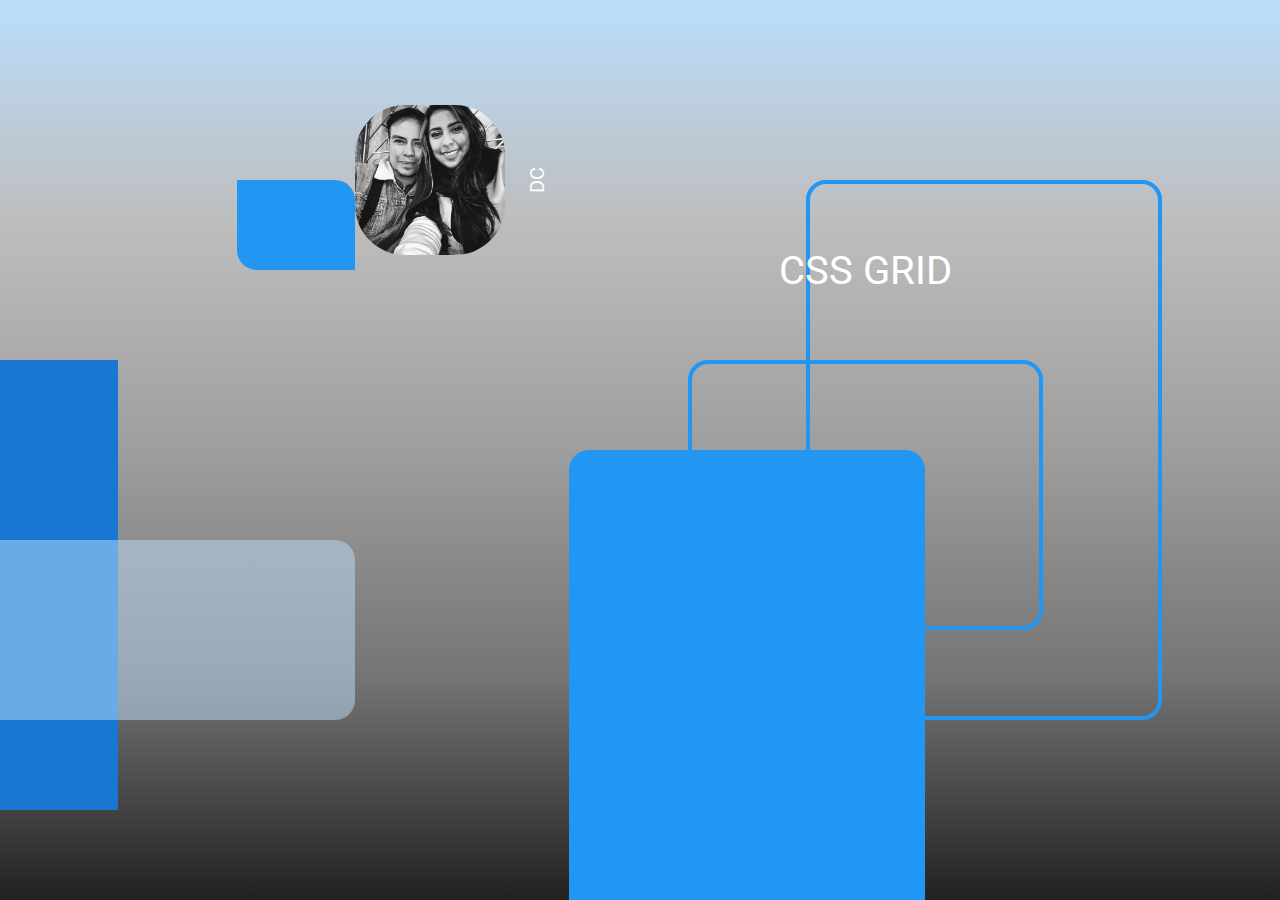
<file: index.html>
<!DOCTYPE html>
<html lang="en">
<head>
    <meta charset="UTF-8">
    <meta http-equiv="X-UA-Compatible" content="IE=edge">
    <meta name="viewport" content="width=device-width, initial-scale=1.0">
    <link rel="stylesheet" href="style.css">
    <title>Document</title>
</head>
<body>
    <div class="container">
        <div class="item-1"></div>
        <div class="item-2"></div>
        <div class="item-3"></div>
        <div class="item-4"></div>
        <div class="item-5"></div>
        <div class="item-6">
          <p>CSS GRID</p>
        </div>
        <div class="item-7"></div>
        <div class="item-8">
          <p>DC</p>
          <img src="./dc.jpg" alt="DC image">
        </div>
      </div>
</body>
</html>
</file>
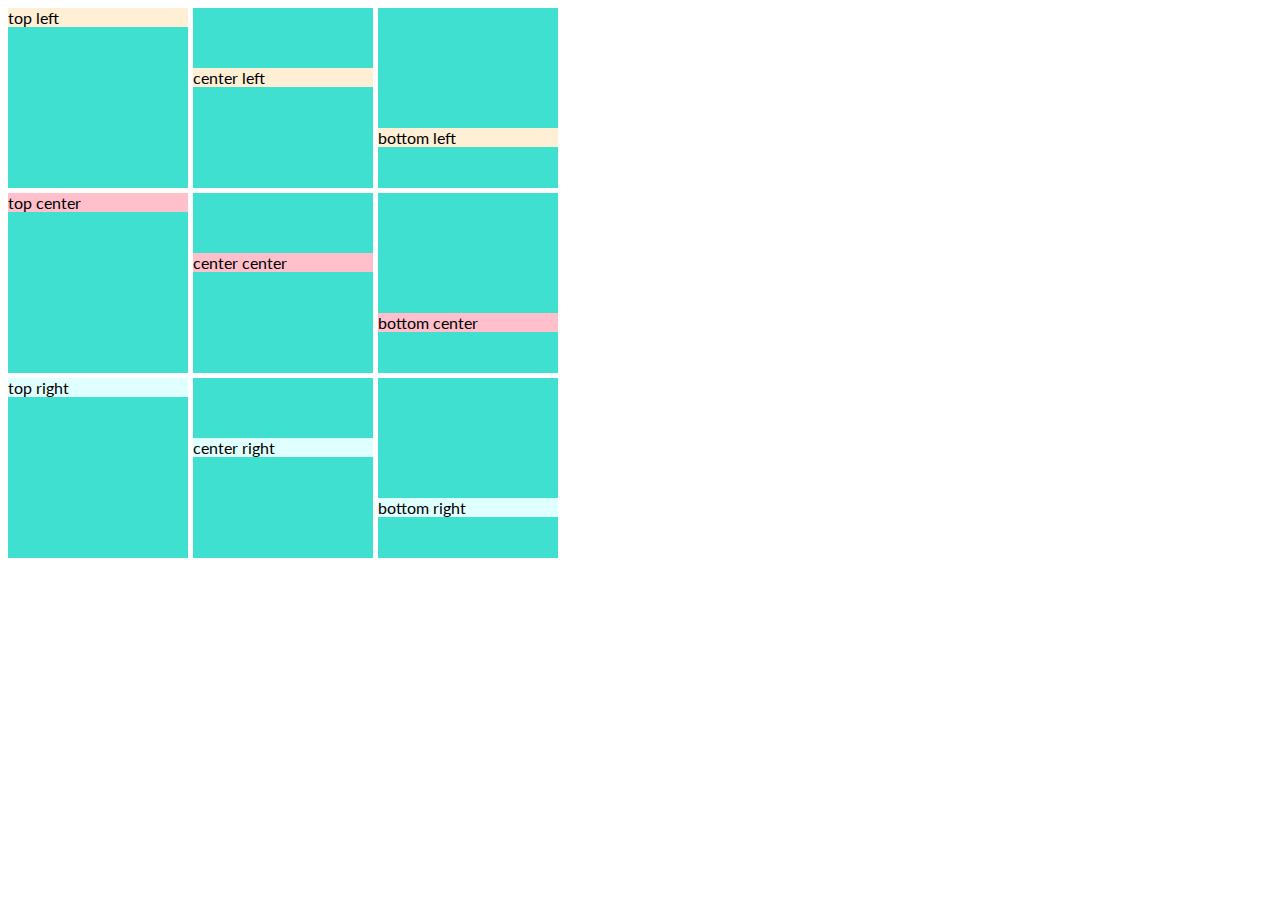
<file: 01_index.html>
<!DOCTYPE html>
<html lang="en">
<head>
    <meta charset="UTF-8">
    <meta http-equiv="X-UA-Compatible" content="IE=edge">
    <meta name="viewport" content="width=device-width, initial-scale=1.0">
    <link rel="stylesheet" href="./01_style.css">
    <title>Document</title>
</head>
<body>
    <div class="wrapper">
        <div class="wrapper">
            <div class="container">
              <div class="element1">top left</div>
            </div>
          
            <div class="container">
              <div class="element2">center left</div>
            </div>
          
            <div class="container">
              <div class="element3">bottom left</div>
            </div>
          
            <div class="container">
              <div class="element4">top center</div>
            </div>
          
            <div class="container">
              <div class="element5">center center</div>
            </div>
          
            <div class="container">
              <div class="element6">bottom center</div>
            </div>
            
            <div class="container">
              <div class="element7">top right</div>
            </div>
            
            <div class="container">
              <div class="element8">center right</div>
            </div>
          
            <div class="container">
              <div class="element9">bottom right</div>
            </div>
          </div>
    </div>
</body>
</html>
</file>
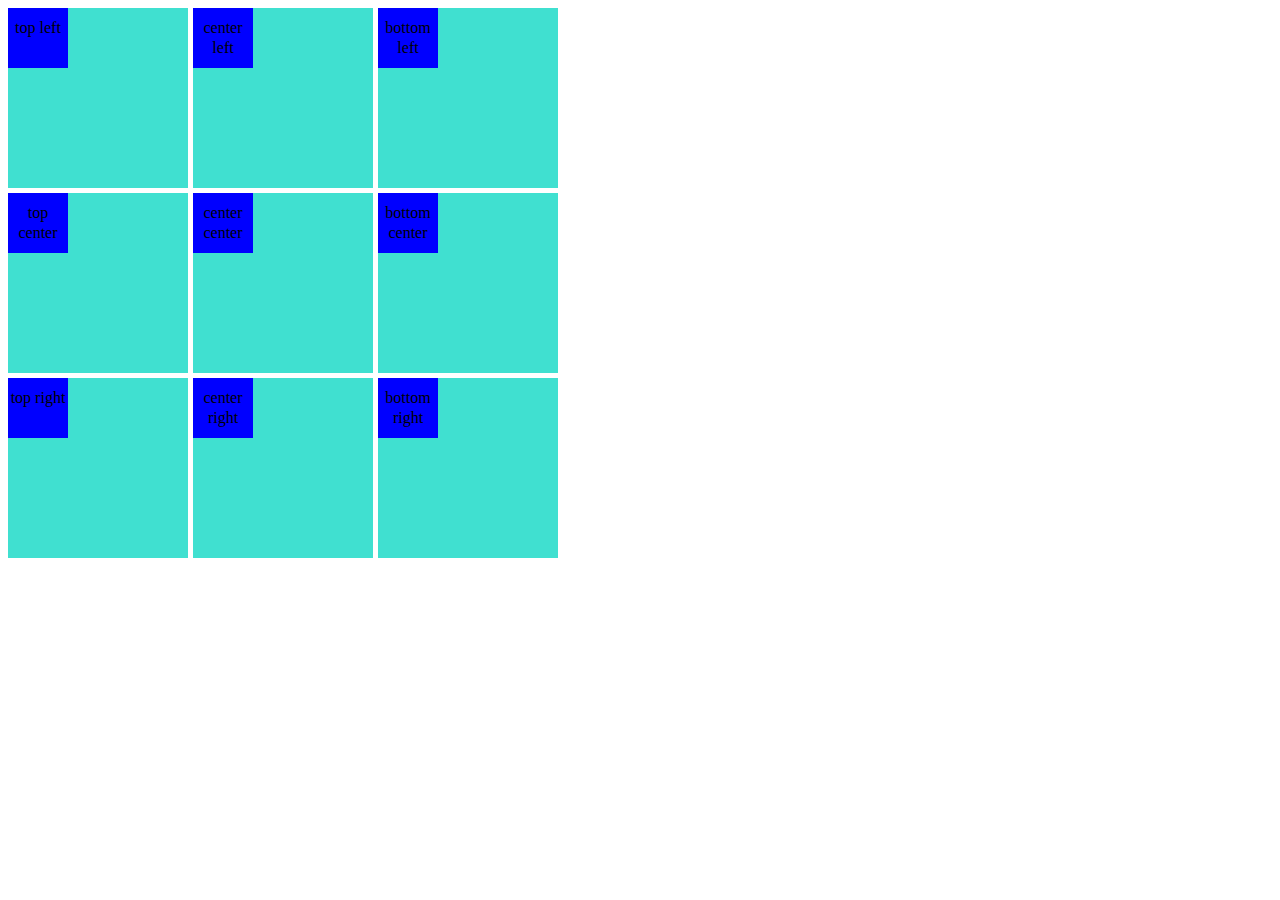
<file: 02_index.html>
<!DOCTYPE html>
<html lang="en">
<head>
    <meta charset="UTF-8">
    <meta http-equiv="X-UA-Compatible" content="IE=edge">
    <meta name="viewport" content="width=device-width, initial-scale=1.0">
    <link rel="stylesheet" href="./02_style.css">
    <title>Document</title>
</head>
<body>
    <div class="wrapper">
        <div class="container">
          <div class="element1">top left</div>
        </div>
      
        <div class="container">
          <div class="element2">center left</div>
        </div>
      
        <div class="container">
          <div class="element3">bottom left</div>
        </div>
      
        <div class="container">
          <div class="element4">top center</div>
        </div>
      
        <div class="container">
          <div class="element5">center center</div>
        </div>
      
        <div class="container">
          <div class="element6">bottom center</div>
        </div>
        
        <div class="container">
          <div class="element7">top right</div>
        </div>
        
        <div class="container">
          <div class="element8">center right</div>
        </div>
      
        <div class="container">
          <div class="element9">bottom right</div>
        </div>
      </div>
    </div>
</body>
</html>
</file>
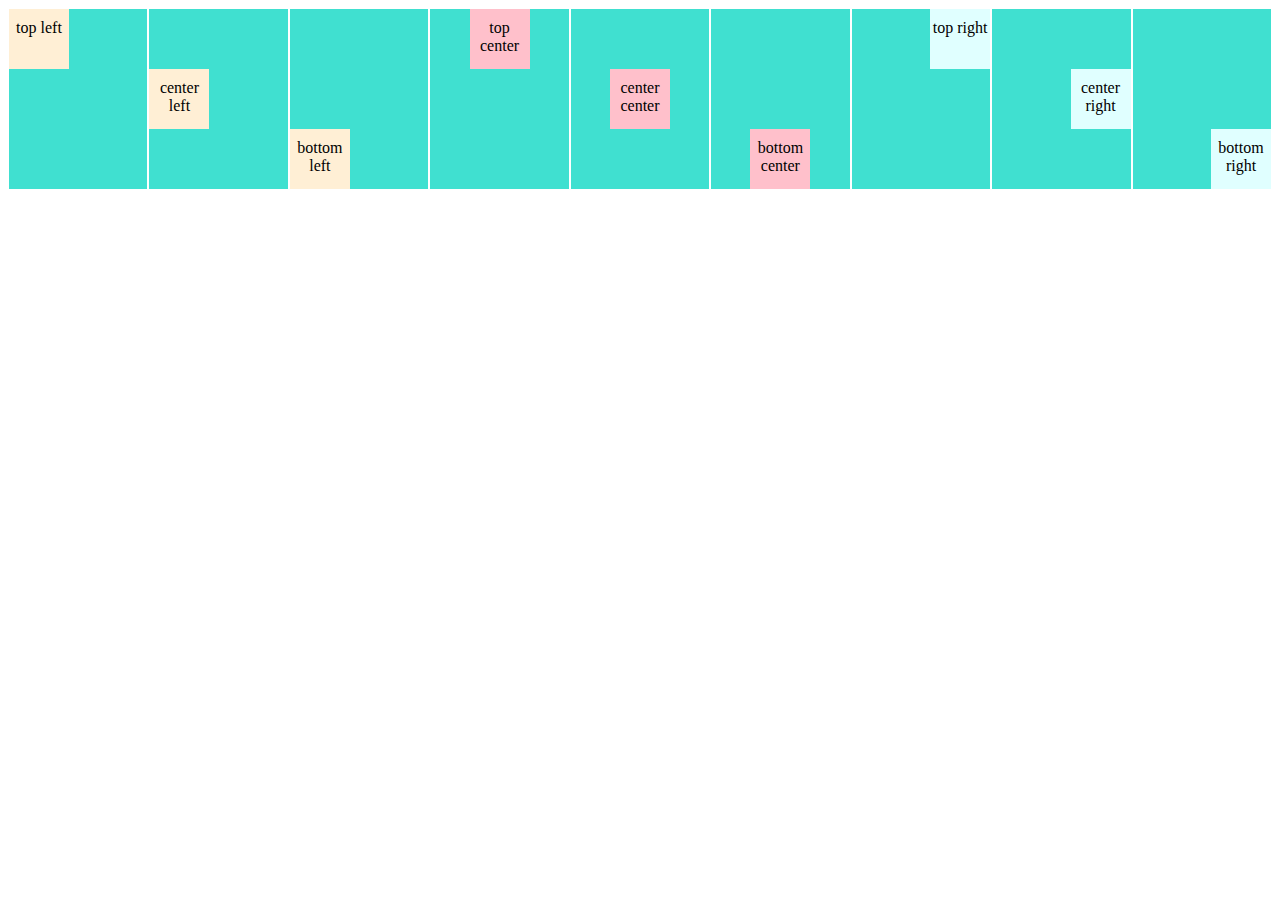
<file: 03_index.html>
<!DOCTYPE html>
<html lang="en">
<head>
    <meta charset="UTF-8">
    <meta http-equiv="X-UA-Compatible" content="IE=edge">
    <meta name="viewport" content="width=device-width, initial-scale=1.0">
    <link rel="stylesheet" href="./03_style.css">
    <title>Document</title>
</head>
<body>
    <div class="wrapper">
        <div class="container1">
            <div class="element1">top left</div>
        </div>
        
        <div class="container2">
        <div class="element1">center left</div>
        </div>
        
        <div class="container3">
        <div class="element1">bottom left</div>
        </div>
        
        <div class="container4">
        <div class="element2">top center</div>
        </div>
        
        <div class="container5">
        <div class="element2">center center</div>
        </div>
        
        <div class="container6">
        <div class="element2">bottom center</div>
        </div>
        
        <div class="container7">
        <div class="element3">top right</div>
        </div>
        
        <div class="container8">
        <div class="element3">center right</div>
        </div>
        
        <div class="container9">
        <div class="element3">bottom right</div>
        </div>
    </div>
</body>
</html>
</file>
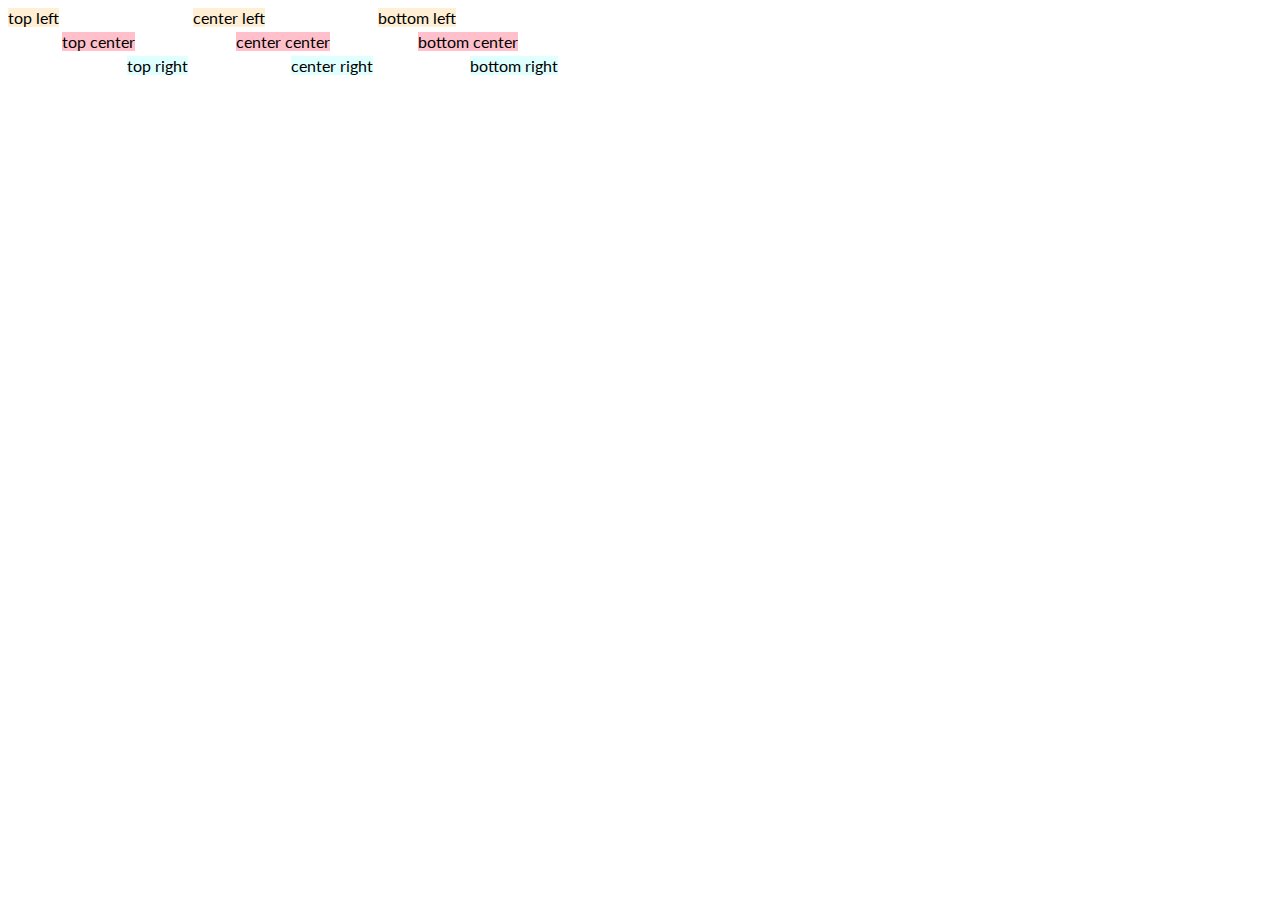
<file: 05_index.html>
<!DOCTYPE html>
<html lang="en">
<head>
    <meta charset="UTF-8">
    <meta http-equiv="X-UA-Compatible" content="IE=edge">
    <meta name="viewport" content="width=device-width, initial-scale=1.0">
    <link rel="stylesheet" href="05_style.css">
    <title>Document</title>
</head>
<body>
    
    <div class="wrapper">
        <div class="container1">
          <div class="element1">top left</div>
        </div>
      
        <div class="container2">
          <div class="element1">center left</div>
        </div>
      
        <div class="container3">
          <div class="element1">bottom left</div>
        </div>
      
        <div class="container4">
          <div class="element2">top center</div>
        </div>
      
        <div class="container5">
          <div class="element2">center center</div>
        </div>
      
        <div class="container6">
          <div class="element2">bottom center</div>
        </div>
        
        <div class="container7">
          <div class="element3">top right</div>
        </div>
        
        <div class="container8">
          <div class="element3">center right</div>
        </div>
      
        <div class="container9">
          <div class="element3">bottom right</div>
        </div>
      </div>
</body>
</html>
</file>
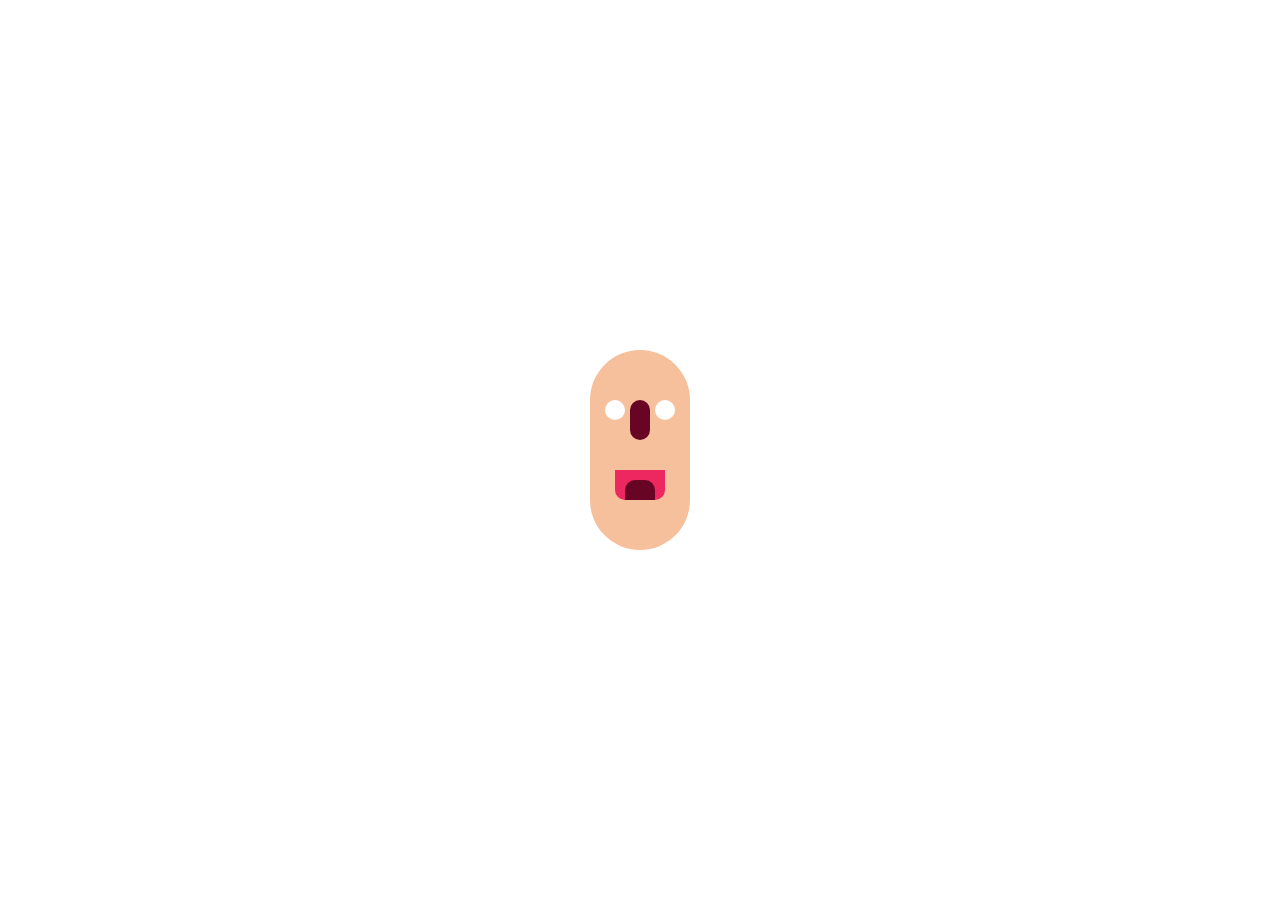
<file: 06_index.html>
<!DOCTYPE html>
<html lang="en">
    <head>
        <title></title>
        <meta charset="UTF-8">
        <meta name="viewport" content="width=device-width, initial-scale=1">
        <link rel="stylesheet" href="./06_style.css">
    </head>
    <body>
        <div class="container">
            <div class="head">
                <div class="eye-left"></div>
                <div class="eye-right"></div>
                <div class="nose"></div>
                <div class="moutgh"></div>
                <div class="tongue"></div>
            </div>
        </div>
        
    </body>
</html>
</file>
<file: style.css>
@import url('https://fonts.googleapis.com/css2?family=Roboto:wght@700&display=swap');

:root {
    --primary-black: #212121;
    --secondary-black: #757575;
    --primary-gray:#9e9e9e;
    --secondary-gray: #bdbdbd;
    --primary-blue: #1976d2;
    --secondary-blue: #2196f3;
    --primary-light: #bbdefb;
    --secondary-light: #ffffff;
}


body {
    font-family: 'Roboto', sans-serif;
    background-image: linear-gradient(to top, #212121, #757575, #9e9e9e, #bdbdbd, #bbdefb);
    margin: 0;
    height: 100vh;
    color: var(--secondary-light);
}

.container {
    display: grid;
    grid-template: repeat(10, 1fr) / repeat(10, 1fr);
    height: 100vh;
}

.item-1 {
    background: var(--primary-blue);
    grid-column: 1 / 2;
    grid-row: 5 / 10;
}

.item-2 {
    background: var(--primary-light);
    border-radius: 0 20px 20px 0;
    grid-column: 1 / 4;
    grid-row: 7 / 9;
    opacity: 50%;
}

.item-3 {
    background: var(--secondary-blue);
    border-radius: 20px 20px 0 0;
    grid-column: 5 / 8;
    grid-row: 6 / 11;
}

.item-4 {
    border: 4px solid var(--secondary-blue);
    border-radius: 20px;
    grid-column: 6 / 9;
    grid-row: 5 / 8;
}

.item-5 {
    border-radius: 20px;
    border: 4px solid var(--secondary-blue);
    grid-column: 7 / 10;
    grid-row: 3 / 9;
}

.item-6 {
    font-size: 40px;
    grid-column: 6 / 9;
    grid-row: 3 / 5;
    display: grid;
    justify-items: center;
    align-items: center;
}

.items-6 p {
    margin: 0 auto;
    margin-left: 50px;    
    padding-left: 50px;
}

.item-7 {
    background: var(--secondary-blue);
    border-radius: 0 20px;
    grid-column: 3 / 4; 
    grid-row: 3 / 4; 
}

.item-8 {
    font-size: 20px;
    display: grid;
    grid-column-start: 4;
    grid-row: 2 / 4;
    transform: rotate(180deg);
    writing-mode: vertical-lr;
    justify-items: center;
    align-items: center;
    
}
.item-8 img{
    width: 150px;
    transform: rotate(180deg);
    background-repeat: no-repeat;
    border-radius: 50px;
}
</file>
<file: 01_style.css>
@import url('https://fonts.googleapis.com/css2?family=Lato&display=swap');

.wrapper {
  display: grid;
  grid-template-columns: repeat(3, 1fr);
  grid-gap: 5px;
  font-family: 'Lato', sans-serif;
  width: 550px;
}

.container {
  background: turquoise;
  width: 180px;
  height: 180px;
}

.element {
  width: 60px;
  height: 60px;
  text-align: center;
  padding-top: 10px;
  box-sizing: border-box;
}

.element1 {
  @extend .element;
  background: papayawhip;
  margin: 0;
}

.element2 {
  @extend .element;
  background: papayawhip;
  margin: 60px 0;
}

.element3 {
  @extend .element;
  background: papayawhip;
  margin: 120px 0;
}

.element4 {
  @extend .element;
  background: pink;
  margin: 0 auto;
}

.element5 {
  @extend .element;
  background: pink;
  margin: 60px auto;
}

.element6 {
  @extend .element;
  background: pink;
  margin: 120px auto;
}

.element7 {
  @extend .element;
  background: lightcyan;
  margin: 0 0 0 auto;
}

.element8 {
  @extend .element;
  background: lightcyan;
  margin: 60px 0 0 auto;
}

.element9 {
  @extend .element;
  background: lightcyan;
  margin: 120px 0 0 auto;
}
</file>
<file: 02_style.css>
.wrapper {
  display: grid;
  grid-template-columns: repeat(3, 1fr);
  grid-gap: 5px;
  font-family: serif;
  width: 550px;
}

.container, .container3, .container2, .container1 {
  background: turquoise;
  width: 180px;
  height: 180px;
}

.element, .element9, .element8, .element7, .element6, .element5, .element4, .element3, .element2, .element1 {
  width: 60px;
  height: 60px;
  background: blue;
  text-align: center;
  padding-top: 10px;
  box-sizing: border-box;
}

.container1 {
  text-align: left;
  line-height: 180px;
}

.element1 {
  line-height: 20px;
  display: inline-block;
  vertical-align: top;
}

.element2 {
  display: inline-block;
  line-height: 20px;
  vertical-align: middle;
}

.element3 {
  display: inline-block;
  line-height: 20px;
  vertical-align: bottom;
}

.container2 {
  text-align: center;
  line-height: 180px;
}

.element4 {
  display: inline-block;
  text-align: center;
  line-height: 20px;
  vertical-align: top;
}

.element5 {
  display: inline-block;
  text-align: center;
  line-height: 20px;
  vertical-align: middle;
}

.element6 {
  display: inline-block;
  text-align: center;
  line-height: 20px;
  vertical-align: bottom;
}

.container3 {
  text-align: right;
  line-height: 180px;
}

.element7 {
  display: inline-block;
  line-height: 20px;
  vertical-align: top;
}

.element8 {
  display: inline-block;
  line-height: 20px;
  vertical-align: middle;
}

.element9 {
  display: inline-block;
  line-height: 20px;
  vertical-align: bottom;
}

/*# sourceMappingURL=02_style.css.map */
</file>
<file: 03_style.css>
.element, .element3, .element2, .element1 {
  width: 60px;
  height: 60px;
  text-align: center;
  padding-top: 10px;
  box-sizing: border-box;
}

.element1 {
  background: papayawhip;
  display: inline-block;
}

.element2 {
  background: pink;
  display: inline-block;
}

.element3 {
  background: lightcyan;
  display: inline-block;
}

.container, .container9, .container8, .container7, .container6, .container5, .container4, .container3, .container2, .container1 {
  background: turquoise;
  border: 1px solid white;
  width: 180px;
  height: 180px;
}

.container1 {
  display: table-cell;
  text-align: left;
  vertical-align: top;
}

.container2 {
  display: table-cell;
  text-align: left;
  vertical-align: middle;
}

.container3 {
  display: table-cell;
  text-align: left;
  vertical-align: bottom;
}

.container4 {
  display: table-cell;
  text-align: center;
  vertical-align: top;
}

.container5 {
  display: table-cell;
  text-align: center;
  vertical-align: middle;
}

.container6 {
  display: table-cell;
  text-align: center;
  vertical-align: bottom;
}

.container7 {
  display: table-cell;
  text-align: right;
  vertical-align: top;
}

.container8 {
  display: table-cell;
  text-align: right;
  vertical-align: middle;
}

.container9 {
  display: table-cell;
  text-align: right;
  vertical-align: bottom;
}

/*# sourceMappingURL=03_style.css.map */
</file>
<file: 05_style.css>
@import url('https://fonts.googleapis.com/css2?family=Lato&display=swap');

.wrapper {
  display: grid;
  grid-template-columns: repeat(3, 1fr);
  grid-gap: 5px;
  font-family: 'Lato', sans-serif;
  width: 550px;
}

.container {
  background: turquoise;
  width: 180px;
  height: 180px;
}

.element {
  width: 60px;
  height: 60px;
  text-align: center;
  padding-top: 10px;
  box-sizing: border-box;
}

.element1 {
  @extend .element;
  background: papayawhip;
}

.element2 {
  @extend .element;
  background: pink;
}

.element3 {
  @extend .element;
  background: lightcyan;
}

.container1 {
  @extend .container;
  display: flex;
  justify-content: flex-start;
  align-items: flex-start;
}

.container2 {
  @extend .container;
  display: flex;
  justify-content: flex-start;
  align-items: center;
}

.container3 {
  @extend .container;
  display: flex;
  justify-content: flex-start;
  align-items: flex-end;
}

.container4 {
  @extend .container;
  display: flex;
  justify-content: center;
  align-items: flex-start;
}

.container5 {
  @extend .container;
  display: flex;
  justify-content: center;
  align-items: center;
}

.container6 {
  @extend .container;
  display: flex;
  justify-content: center;
  align-items: flex-end;
}

.container7 {
  @extend .container;
  display: flex;
  justify-content: flex-end;
  align-items: flex-start;
}

.container8 {
  @extend .container;
  display: flex;
  justify-content: flex-end;
  align-items: center;
}

.container9 {
  @extend .container;
  display: flex;
  justify-content: flex-end;
  align-items: flex-end;
}
</file>
<file: 06_style.css>
:root {
    --skin: #f6c09c;
    --background: #ed4042;
    --red: #ed2860;
    --dark-red: #680524;
    --black: #00243a;
    --white: #fff;
  }

.head{
    width: 100px;
    height: 200px;
    background: var(--skin);
    border-radius: 50px;
    position: relative;
    justify-content: space-evenly;
    display: flex;
}
.eye-left{
    width: 20px;
    height: 20px;
    background: var(--white);
    border-radius: 50%;
    top: 50px;
    position: absolute;
    margin-right: 50px;
}
.eye-right{
    width: 20px;
    height: 20px;
    background: var(--white);
    border-radius: 50%;
    top: 50px;
    position: absolute;
    margin-left: 50px;
}
.nose{
    width: 20px;
    height: 40px;
    background: var(--dark-red);
    border-radius: 10px;
    top: 50px;
    position: absolute;
}
.container{
    display: flex;
    justify-content: center;
    align-items: center;
    height: 100vh;
}
.moutgh{
    width: 50px;
    height: 30px;
    background: var(--red);
    border-radius: 0 0 10px 10px;
    top: 120px;
    position: absolute;
}
.tongue{
    width: 30px;
    height: 20px;    
    background: var(--dark-red);
    border-radius: 10px 10px 0 0 ;
    top: 130px;
    position: absolute;
}
body{
    margin: 0;
    padding: 0;
}
</file>
